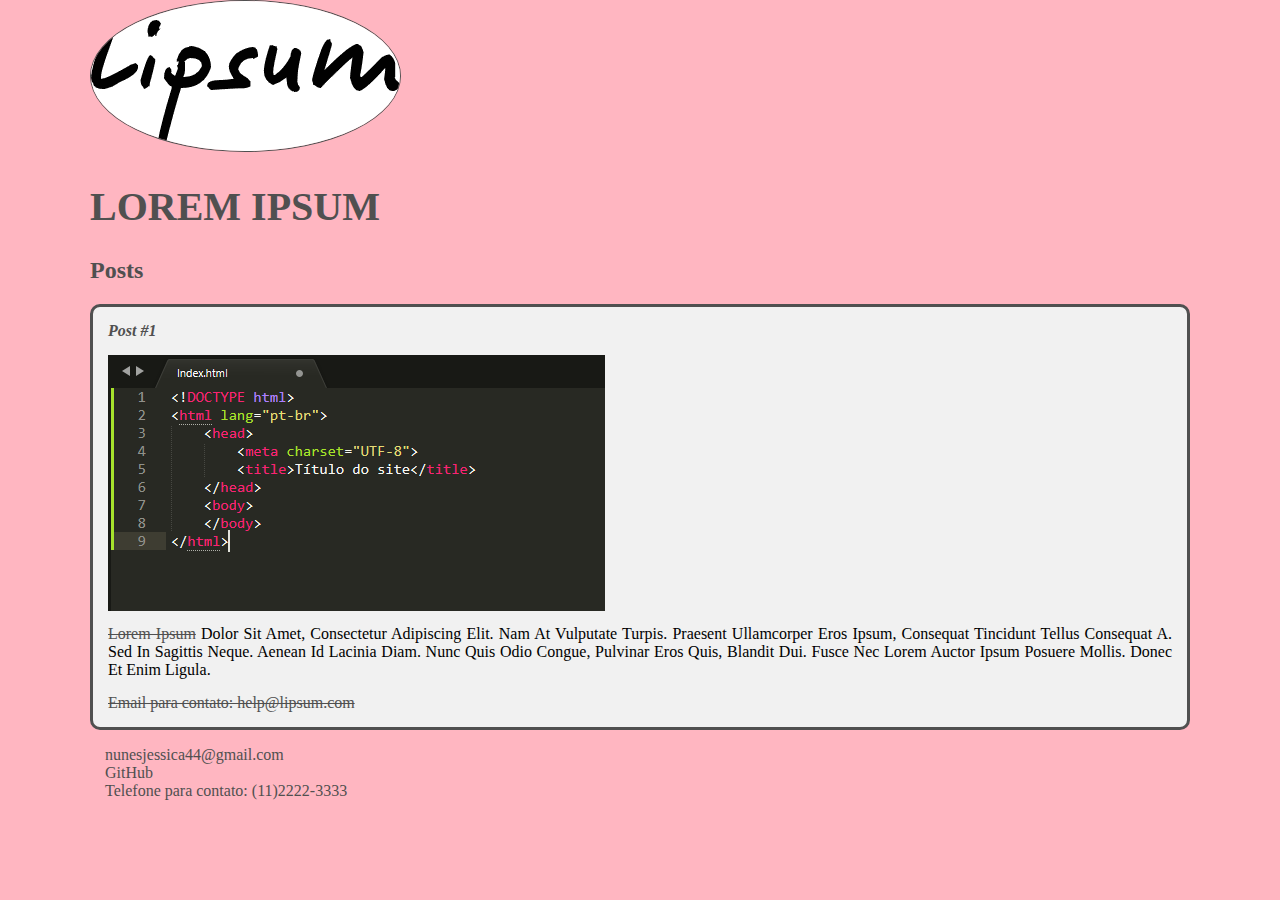
<file: HTML5_CSS3/index.html>
<!DOCTYPE html>
<html>

    <head>
        <meta charset="utf-8">
        <title>Jessica Nunes</title>
        <link rel="stylesheet" href="style/index.css">
    </head>

    <body>
        <header>
            <!--cabeçalhoda página-->
            <img src="img/lipsum.png" alt="nome: Lipsum" class="photo"></img>
            <h1 id="title">Lorem Ipsum</h1>
       </header>

        <section>
            <!--representa uma seção de lista de posts-->
            <header>
                <h2 class="subtitle">Posts</h2>
            </header>
            <article class="post">
                <header>
                    <h3 class="post_title">Post #1</h3>
                    <img src="img/HTMLcode.jpg" alt="editor de texto contendo código HTML" id="imagemCodigoHTML"></img>
                </header>
                <p class="post_content">
                    <a href="https://www.lipsum.com/" target="_blank">Lorem ipsum</a> dolor sit amet, consectetur adipiscing elit. Nam at vulputate turpis. Praesent ullamcorper
                    eros ipsum, consequat tincidunt tellus consequat a. Sed in sagittis neque. Aenean id lacinia diam. Nunc
                    quis odio congue, pulvinar eros quis, blandit dui. Fusce nec lorem auctor ipsum posuere mollis. Donec et enim ligula. 
                </p>
                <a href="mailto:https://www.lipsum.com/">Email para contato: help@lipsum.com</a> 
            </article>
        </section>

        <footer>
            <!--rodapé-->
            <ul class="contacts_list"> 
            <!--
                ul - lista não ordenada - apresenta potos: ° item, ° item 
                ol - lista ordenada apresenta numeração: 1.item, 2.item
            -->
                <li>
                    <a href="mailto:nunesjessica44@gmail.com">nunesjessica44@gmail.com</a>
                </li>
                <li>
                    <a href="https://github.com/nunesjessica44/bootcamp_angular_avanade" target="_blank">GitHub</a>
                </li>
                <li>
                    <a href="tel:(11)2222-3333">Telefone para contato: (11)2222-3333</a> 
                </li>
            </ul>
        </footer>
    </body>

</html>
</file>
<file: HTML5_CSS3/style/index.css>
body{
    background-color: lightpink;
    font-family: verdana;
    max-width: 1100px;
    margin:auto;
}

.photo{
    border-radius: 50%;
    border: 1px solid #505050;
}

#imagemCodigoHTML{
    margin-bottom: 10px;
}

#title, .subtitle, .post_title {
    color: #505050;
}

#title{
    font-size: 40px;
    text-transform: uppercase;
}

a{
    text-decoration: line-through;
    color: #505050;
}

.post_title{
    font-size: 16px;
    font-style: italic;
    margin: 0;
    margin-bottom: 15px;
}

.post{
    background-color: rgb(241, 241, 241);
    padding: 15px;
    border: 3px solid #505050;
    margin-bottom: 15px;
    border-radius: 10px;
}

.post_content {
    margin: 0;
    margin-bottom: 15px;
    font-family: 'Times New Roman', Times, serif;
    text-transform: capitalize;
    text-align: justify;
}

.contacts_list{
    /* list-style-type: square; QUADRADO*/
    list-style-type: none; 
    padding-left: 15px;
}

.contacts_list li a{
    text-decoration: none;
}
</file>
